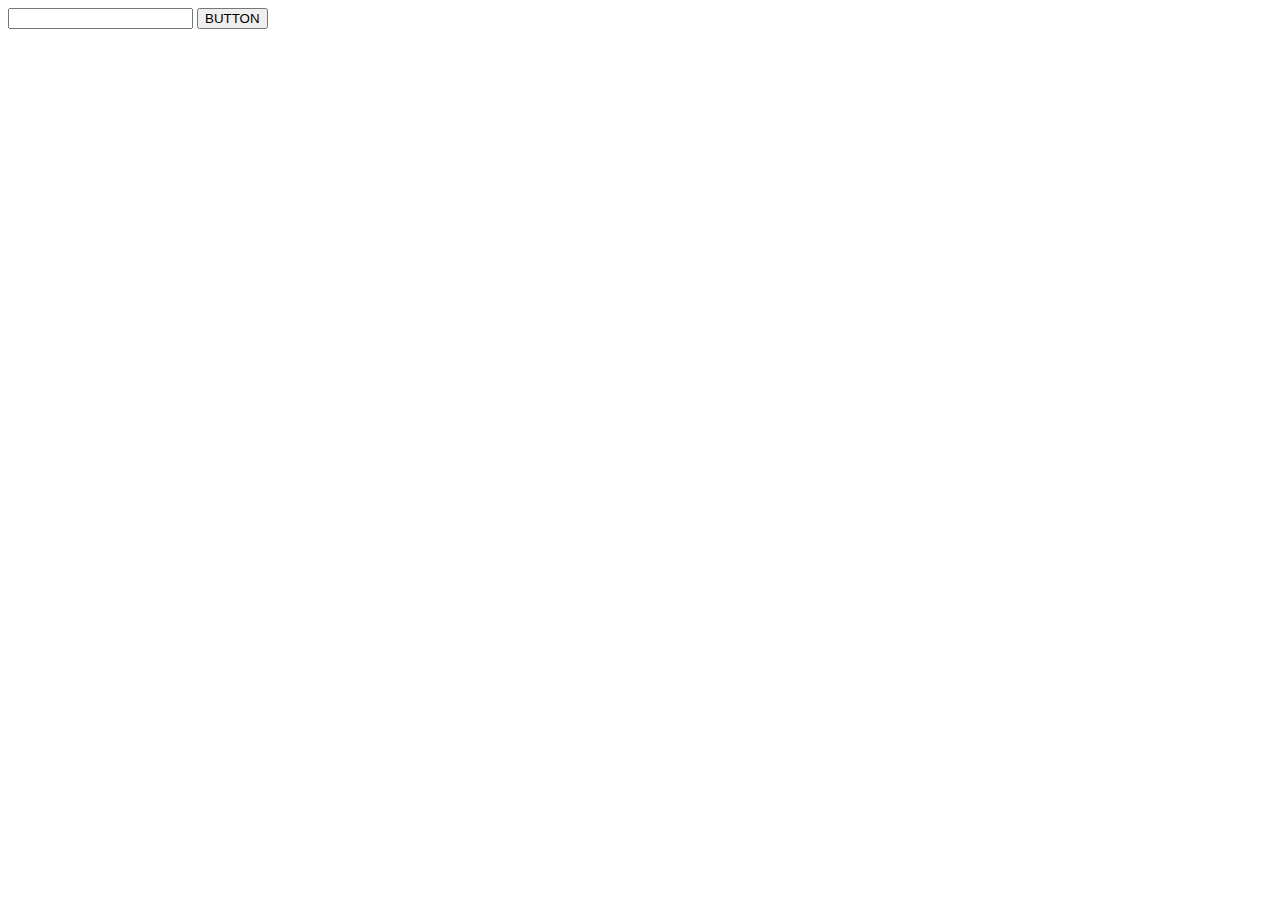
<file: index.html>
<!DOCTYPE html>
<html lang="en">
<head>
    <meta charset="UTF-8">
    <title>Title</title>
</head>
<body>
    <div id="parent">
        <input type="text" id="text1"/>
        <button id="button1">BUTTON</button>
    </div>
    <script>
        console.log('Hello console! - line 13');

        const inputElement = document.getElementById('text1');
        const buttonElement = document.getElementById('button1');
        const parentElement = document.getElementById('parent');

        inputElement.addEventListener('change', function (e) {
            console.log(`The value you entered is ${e.target.value}`)
        });
        inputElement.addEventListener('input', function (e) {
            console.log(`The value you entered is ${e.target.value}`)
        });
        buttonElement.addEventListener('click', function (e) {
            console.log(`You clicked my button!`);
            e.stopPropagation();
        });
        parentElement.addEventListener('click', function (e) {
            console.log(`You clicked on the parent containing div.`)
        });
        buttonElement.addEventListener('mouseover', function (e) {
            console.log(`Your mouse is on the button`);
        });
        buttonElement.addEventListener('mouseout', function (e) {
            console.log(`Your mouse is no longer on the button`);
        });
        inputElement.addEventListener('focus', function (e) {
            console.log(`You focused on the input!`)
        });
        inputElement.addEventListener('blur', function (e) {
            console.log(`You stopped focusing on the input!`)
        });
        document.addEventListener('keydown', function(e) {
            console.log(`You just hit the ${e.key}`);
        });
    </script>

</body>
</html>
</file>
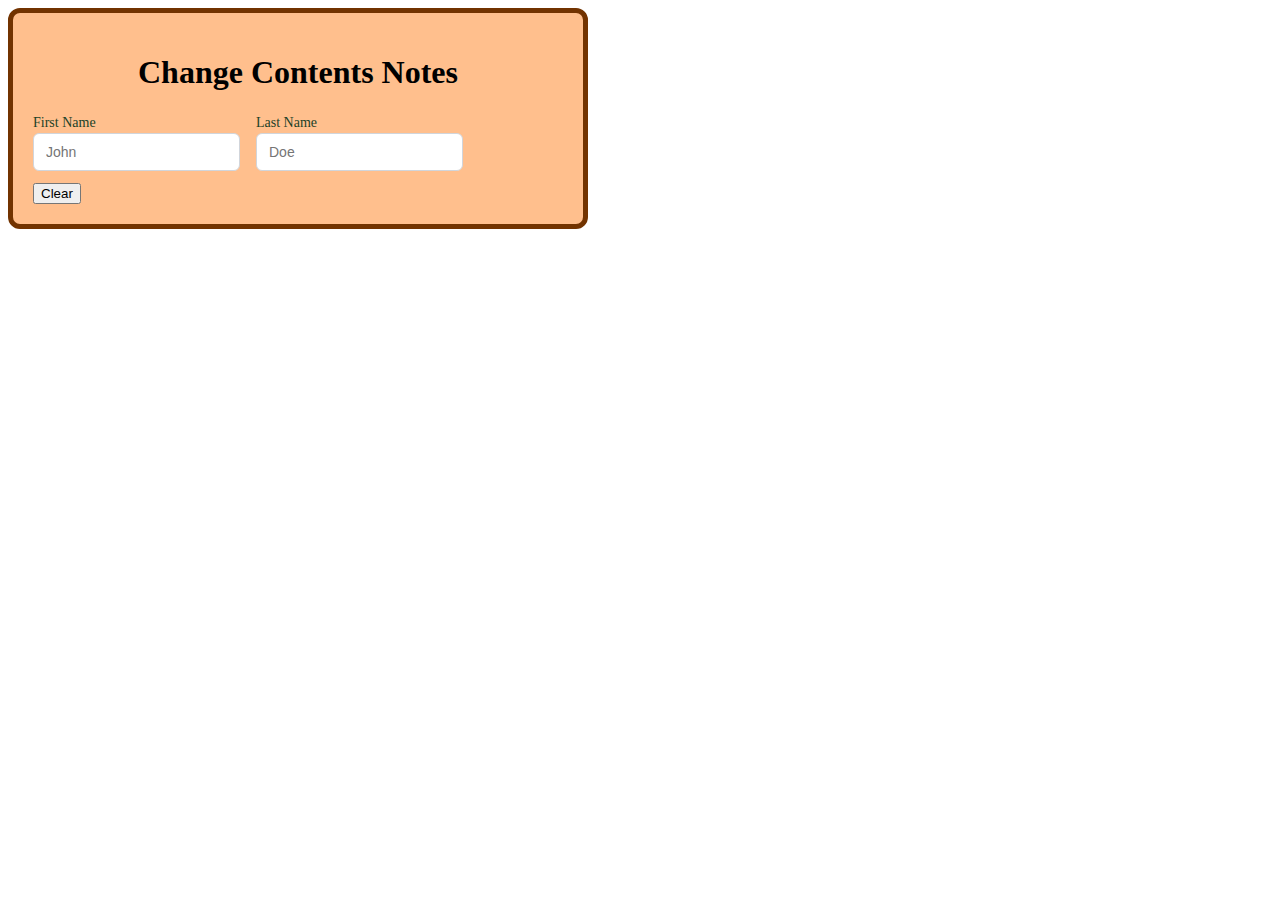
<file: changeContents.html>
<!DOCTYPE html>
<html lang="en">
<head>
    <meta charset="UTF-8">
    <link href="style.css" rel="stylesheet" type="text/css">
    <title>Change Contents of an Element Notes</title>
    <style>
        .hidden{
            display: none;
        }
    </style>
</head>
<body>
    <div class="container">
        <div class="content">
            <h1>Change Contents Notes</h1>
            <div class="row">
                <div>
                    <label for="first">First Name</label>
                    <input type="text" id="first" name="first_name" placeholder="John">
                </div>
                <div>
                    <label for="last">Last Name</label>
                    <input type="text" id="last" name="last_name" placeholder="Doe">
                </div>
            </div>
            <button name="clear">Clear</button>
            <p class="hidden"></p>
        </div>
    </div>
<script>
    const firstName = document.getElementById('first');
    const lastName = document.getElementById('last');
    const full = document.querySelector('p');
    const clearButton = document.querySelector('[name="clear"]');

    function nameCreator(){
        let first = firstName.value;
        let last = lastName.value;
        let fullName = `Hello ${first} ${last}!`;
        if (fullName.length>1){
            full.classList.remove("hidden")
        } else {
            full.classList.add("hidden")
        }
        full.textContent = fullName;
    }

    firstName.addEventListener('change', nameCreator);
    lastName.addEventListener('change', nameCreator);
    clearButton.addEventListener('click', function (e) {
        firstName.value = "";
        lastName.value = "";
        full.textContent = "";
    })
</script>
</body>
</html>
</file>
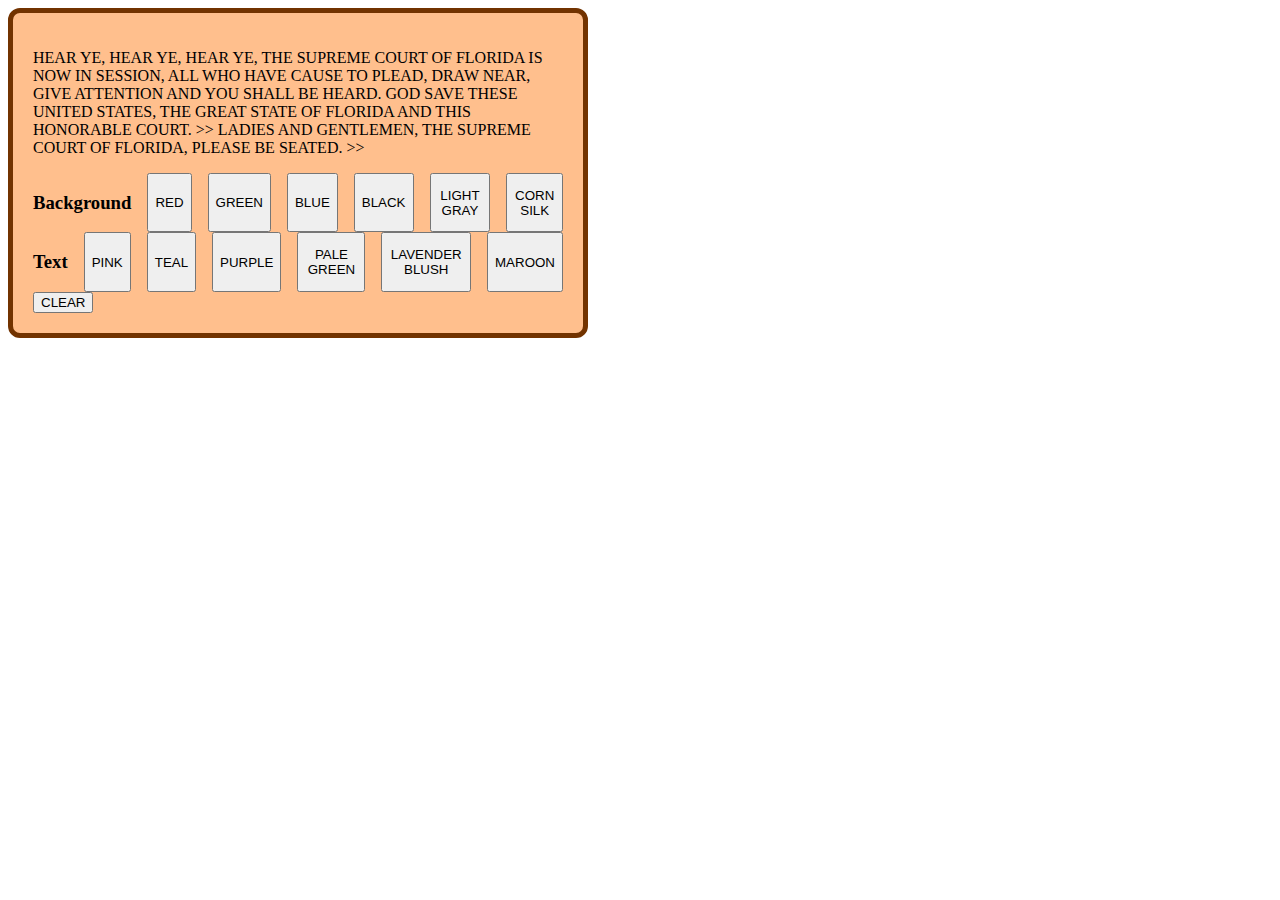
<file: colorPicker.html>
<!DOCTYPE html>
<html lang="en">
<head>
    <meta charset="UTF-8">
    <link href="style.css" rel="stylesheet" type="text/css" />
    <title>Color Picker</title>
    <style>
        .red{
            background-color: red;
        }
        .green{
            background-color: green;
        }
        .blue{
            background-color: blue;
        }
        .black{
            background-color: black;
        }
        .lightGray{
            background-color: lightgray;
        }
        .cornSilk{
            background-color: cornsilk;
        }

        .pink{
            color: pink;
        }
        .teal{
            color: teal;
        }
        .purple{
            color: purple;
        }
        .paleGreen{
            color: palegreen;
        }
        .lavenderBlush{
            color: lavenderblush;
        }
        .maroon{
            color: maroon;
        }

    </style>
</head>
<body>
<div class="container">
    <div class="content">
        <p>HEAR YE, HEAR YE, HEAR YE, THE SUPREME COURT OF FLORIDA IS NOW IN SESSION, ALL WHO HAVE CAUSE TO PLEAD, DRAW NEAR, GIVE ATTENTION AND YOU SHALL BE HEARD. GOD SAVE THESE UNITED STATES, THE GREAT STATE OF FLORIDA AND THIS HONORABLE COURT. >> LADIES AND GENTLEMEN, THE SUPREME COURT OF FLORIDA, PLEASE BE SEATED. >></p>
        <div class="row">
            <h3>Background</h3>
            <button id="1">RED</button>
            <button id="2">GREEN</button>
            <button id="3">BLUE</button>
            <button id="4">BLACK</button>
            <button id="5">LIGHT GRAY</button>
            <button id="6">CORN SILK</button>
        </div>
        <div class="row">
            <h3>Text</h3>
            <button id="7">PINK</button>
            <button id="8">TEAL</button>
            <button id="9">PURPLE</button>
            <button id="10">PALE GREEN</button>
            <button id="11">LAVENDER BLUSH</button>
            <button id="12">MAROON</button>
        </div>
        <button id="clear">CLEAR</button>
    </div>
</div>
<script>
    const content = document.querySelector('.content');
    const red = document.getElementById('1');
    const green = document.getElementById('2');
    const blue = document.getElementById('3');
    const black = document.getElementById('4');
    const lightGray = document.getElementById('5');
    const cornSilk = document.getElementById('6');

    const pink = document.getElementById('7');
    const teal = document.getElementById('8');
    const purple = document.getElementById('9');
    const paleGreen = document.getElementById('10');
    const lavenderBlush = document.getElementById('11');
    const maroon = document.getElementById('12');

    const clearButton = document.getElementById('clear');


    red.addEventListener('click', function(e){
        removeBGColor();
        content.classList.add('red');
    });
    green.addEventListener('click', function(e){
        removeBGColor();
        content.classList.add('green');
    });
    blue.addEventListener('click', function(e){
        removeBGColor();
        content.classList.add('blue');
    });
    black.addEventListener('click', function(e){
        removeBGColor();
        content.classList.add('black');
    });
    lightGray.addEventListener('click', function(e){
        removeBGColor();
        content.classList.add('lightGray');
    });
    cornSilk.addEventListener('click', function(e){
        removeBGColor();
        content.classList.add('cornSilk');
    });


    pink.addEventListener('click', function(e){
        removeTextColor();
        content.classList.add('pink');
    });
    teal.addEventListener('click', function(e){
        removeTextColor();
        content.classList.add('teal');
    });
    purple.addEventListener('click', function(e){
        removeTextColor();
        content.classList.add('purple');
    });
    paleGreen.addEventListener('click', function(e){
        removeTextColor();
        content.classList.add('paleGreen');
    });
    lavenderBlush.addEventListener('click', function(e){
        removeTextColor();
        content.classList.add('lavenderBlush');
    });
    maroon.addEventListener('click', function(e){
        removeTextColor();
        content.classList.add('maroon');
    });


    clearButton.addEventListener('click', function(e){
        removeTextColor();
        removeBGColor();
    });


    function removeBGColor(){
        content.classList.remove('red');
        content.classList.remove('green');
        content.classList.remove('blue');
        content.classList.remove('black');
        content.classList.remove('lightGray');
        content.classList.remove('cornSilk');
    }
    function removeTextColor(){
        content.classList.remove('pink');
        content.classList.remove('teal');
        content.classList.remove('purple');
        content.classList.remove('paleGreen');
        content.classList.remove('lavenderBlush');
        content.classList.remove('maroon');
    }
</script>
</body>
</html>
</file>
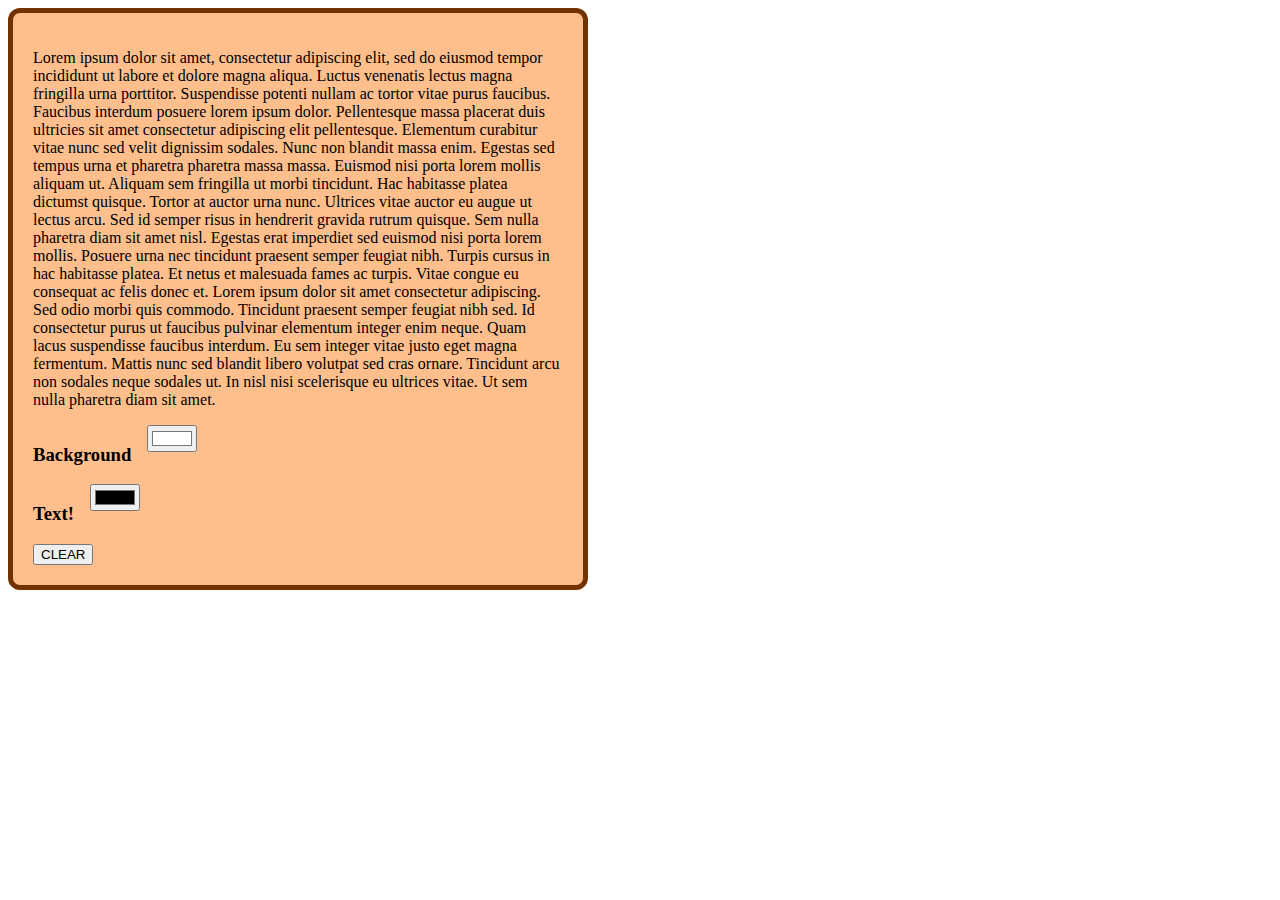
<file: colorPicker2.html>
<!DOCTYPE html>
<html lang="en">
<head>
    <meta charset="UTF-8">
    <title>Title</title>
    <link href="style.css" rel="stylesheet" type="text/css" />
</head>
<body>
<div class="container">
    <div class="content">
        <p>Lorem ipsum dolor sit amet, consectetur adipiscing elit, sed do eiusmod tempor incididunt ut labore et dolore
            magna aliqua. Luctus venenatis lectus magna fringilla urna porttitor. Suspendisse potenti nullam ac tortor
            vitae purus faucibus. Faucibus interdum posuere lorem ipsum dolor. Pellentesque massa placerat duis ultricies
            sit amet consectetur adipiscing elit pellentesque. Elementum curabitur vitae nunc sed velit dignissim sodales.
            Nunc non blandit massa enim. Egestas sed tempus urna et pharetra pharetra massa massa. Euismod nisi porta
            lorem mollis aliquam ut. Aliquam sem fringilla ut morbi tincidunt. Hac habitasse platea dictumst quisque.
            Tortor at auctor urna nunc. Ultrices vitae auctor eu augue ut lectus arcu. Sed id semper risus in hendrerit
            gravida rutrum quisque. Sem nulla pharetra diam sit amet nisl. Egestas erat imperdiet sed euismod nisi porta
            lorem mollis. Posuere urna nec tincidunt praesent semper feugiat nibh. Turpis cursus in hac habitasse platea.
            Et netus et malesuada fames ac turpis. Vitae congue eu consequat ac felis donec et. Lorem ipsum dolor sit
            amet consectetur adipiscing. Sed odio morbi quis commodo. Tincidunt praesent semper feugiat nibh sed. Id
            consectetur purus ut faucibus pulvinar elementum integer enim neque. Quam lacus suspendisse faucibus interdum.
            Eu sem integer vitae justo eget magna fermentum. Mattis nunc sed blandit libero volutpat sed cras ornare.
            Tincidunt arcu non sodales neque sodales ut. In nisl nisi scelerisque eu ultrices vitae. Ut sem nulla pharetra
            diam sit amet.</p>
        <div class="row">
            <h3>Background</h3>
            <input type="color" id="bg" value="#FFFFFF">
        </div>
        <div class="row">
            <h3>Text!</h3>
            <input type="color" id="txt">
        </div>
        <button id="clear">CLEAR</button>
    </div>
</div>
<script>
    const content = document.querySelector('.content');
    const bg = document.getElementById('bg');
    const txt = document.getElementById('txt');
    const clear = document.getElementById('clear');

    bg.addEventListener('change', function(e){
        content.style.backgroundColor=e.target.value;
    });

    txt.addEventListener('change', function(e){
        content.style.color=e.target.value;
    });

    clear.addEventListener('click', function (e) {
        content.style.backgroundColor = '#ffbf8d';
        bg.value = '#ffbf8d';
        content.style.color = 'black';
        bg.value = '#000000';
    })
</script>
</body>
</html>
</file>
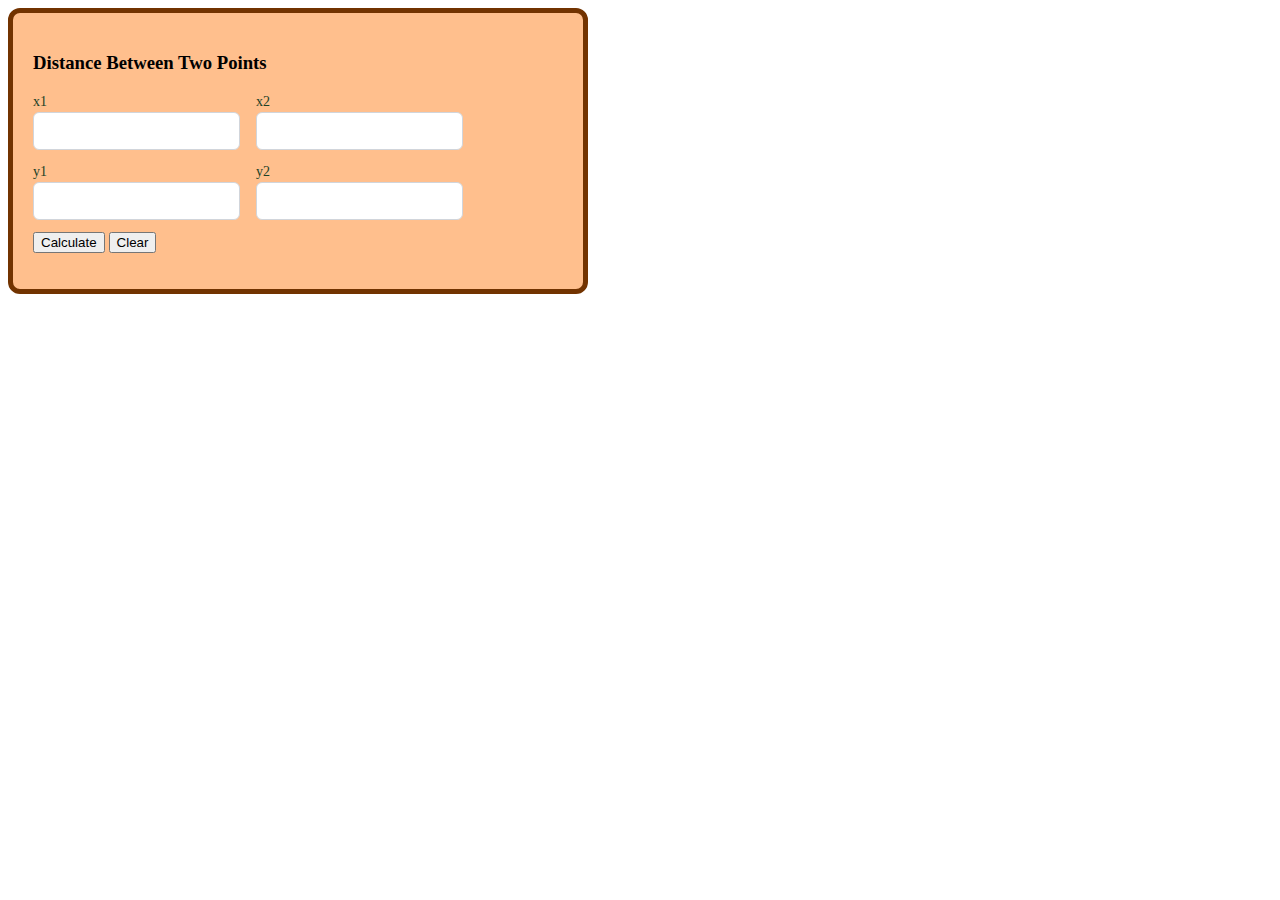
<file: homeworksolver.html>
<!DOCTYPE html>
<html lang="en">
<head>
    <meta charset="UTF-8">
    <title>Homework Solver</title>
    <link href="style.css" rel="stylesheet" type="text/css" />
</head>
<body>
<div class="container">
    <div class="content">
        <h3>Distance Between Two Points</h3>
        <div class="row">
            <div>
                <div>
                    <label for="x1">x1</label>
                    <input type="text" id="x1" name="x1">
                </div>
                <div>
                    <label for="y1">y1</label>
                    <input type="text" id="y1" name="y1">
                </div>
            </div>
            <div>
                <div>
                    <label for="x2">x2</label>
                    <input type="text" id="x2" name="x2">
                </div>
                <div>
                    <label for="y2">y2</label>
                    <input type="text" id="y2" name="y2">
                </div>
            </div>
        </div>
        <button id="calc">Calculate</button>
        <button id="clear">Clear</button>
        <p class="hidden"></p>
    </div>
</div>

<script>
    const x1 = document.getElementById('x1');
    const x2 = document.getElementById('x2');
    const y1 = document.getElementById('y1');
    const y2 = document.getElementById('y2');
    const ans = document.querySelector('p');
    const calculateButton = document.getElementById('calc');
    const clearButton = document.getElementById('clear');

    calculateButton.addEventListener('click', function(e){
        let point1x1 = +x1.value;
        let point1y1 = +y1.value;
        let point2x2 = +x2.value;
        let point2y2 = +y2.value;
        ans.classList.remove("hidden");

        if (!checkIsValid(point1x1) || !checkIsValid(point1y1) || !checkIsValid(point2x2) || !checkIsValid(point2y2)){
            ans.textContent = 'Invalid Inputs';
            return;
        }

        let differenceOfXs = point2x2 - point1x1;
        let differencesOfYs = point2y2 - point1y1;
        let powerOfXTwo = differenceOfXs * differenceOfXs;
        let powerOfYTwo = differencesOfYs * differencesOfYs;
        let distanceBeforeSquareRoot = powerOfXTwo + powerOfYTwo;
        let distance = Math.sqrt(distanceBeforeSquareRoot);
        ans.textContent = `The distance between the two points is approximately ${distance.toFixed(2)}`;
    });


    function checkIsValid(num){
        if (isNaN(num)){
            return false;
        }
        if (num <= 0){
            return true;
        }
        return true;
    }

    clearButton.addEventListener('click', function(e){
        x1.value = "";
        x2.value = "";
        y1.value = "";
        y2.value = "";
        ans.textContent = "";
        ans.classList.add("hidden");
    });
</script>
</body>
</html>
</file>
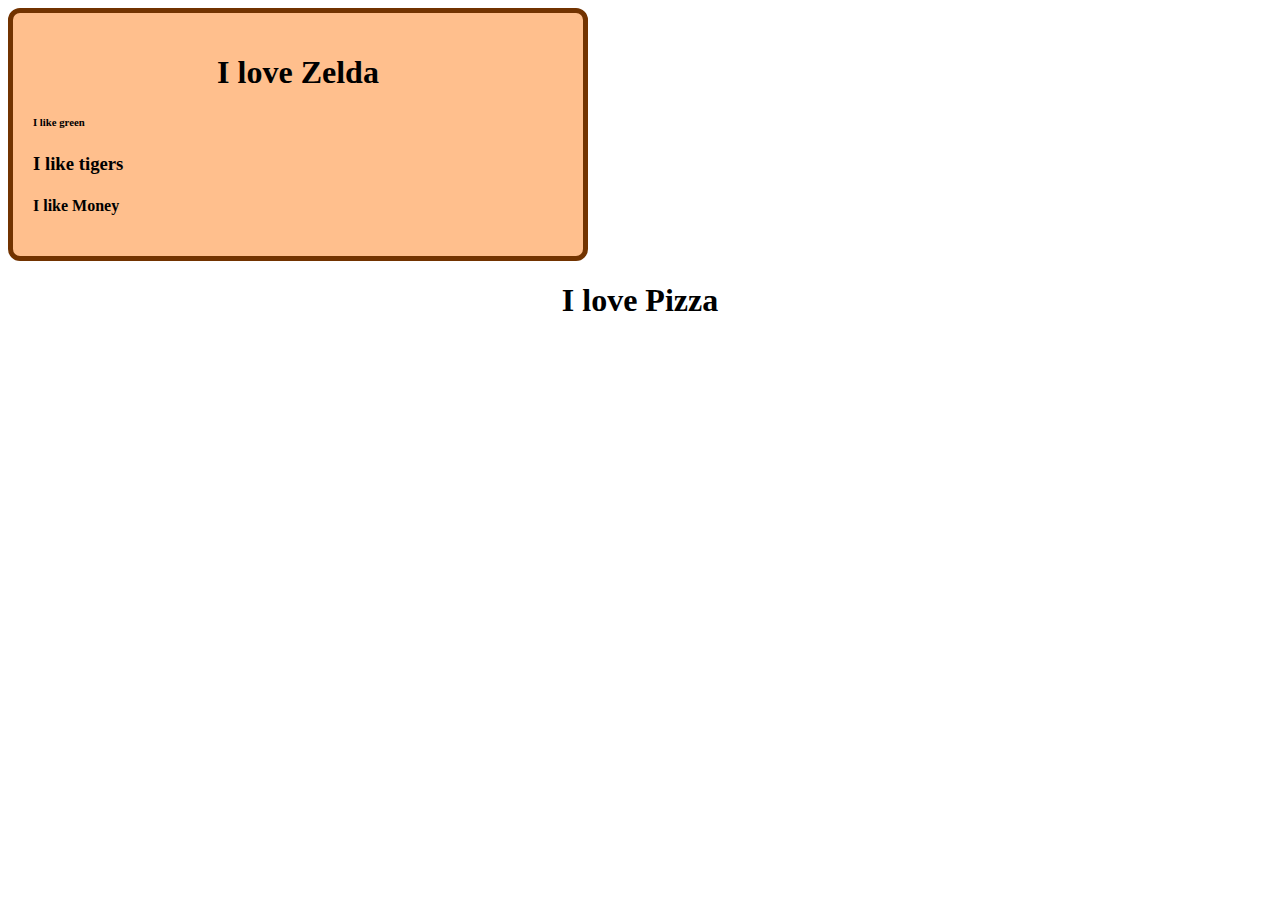
<file: InsertPractice.html>
<!DOCTYPE html>
<html lang="en">
<head>
    <meta charset="UTF-8">
    <title>Title</title>
    <link href="style.css" rel="stylesheet" type="text/css" />
</head>
<body>
<div class="container">
    <div class="content">
        <h3>What is this?</h3>
        <h4>I don't want this</h4>
    </div>
</div>
<script>
    const content = document.querySelector('.content');
    //replace contents of an html tag using innerHTML
    content.innerHTML = '<h1 class="gone">I love Pokemon Legends: Arceus</h1><h4>I like tacos</h4>';

    //add a new element in addition to existing elements
    const zelda = document.createElement('h1');
    zelda.innerHTML = 'I love Zelda';
    content.appendChild(zelda);
    const color = document.createElement('h6');
    color.innerHTML = 'I like green';
    content.appendChild(color);
    const animal = document.createElement('h3');
    animal.innerHTML = 'I like tigers';
    content.appendChild(animal);
    const money = document.createElement('h4');
    money.innerHTML = 'I like Money';
    content.appendChild(money);

    //put this at the top in addition to existing elements
    const food = document.createElement('h1');
    food.innerHTML = 'I love Pizza';
    content.insertAdjacentElement('afterend', food);

    //to remove an element
    const unwantedElement = document.querySelector('h4');
    unwantedElement.remove();
    const unwantedElement2 = document.querySelector('.gone');
    unwantedElement2.remove();
</script>
</body>
</html>
</file>
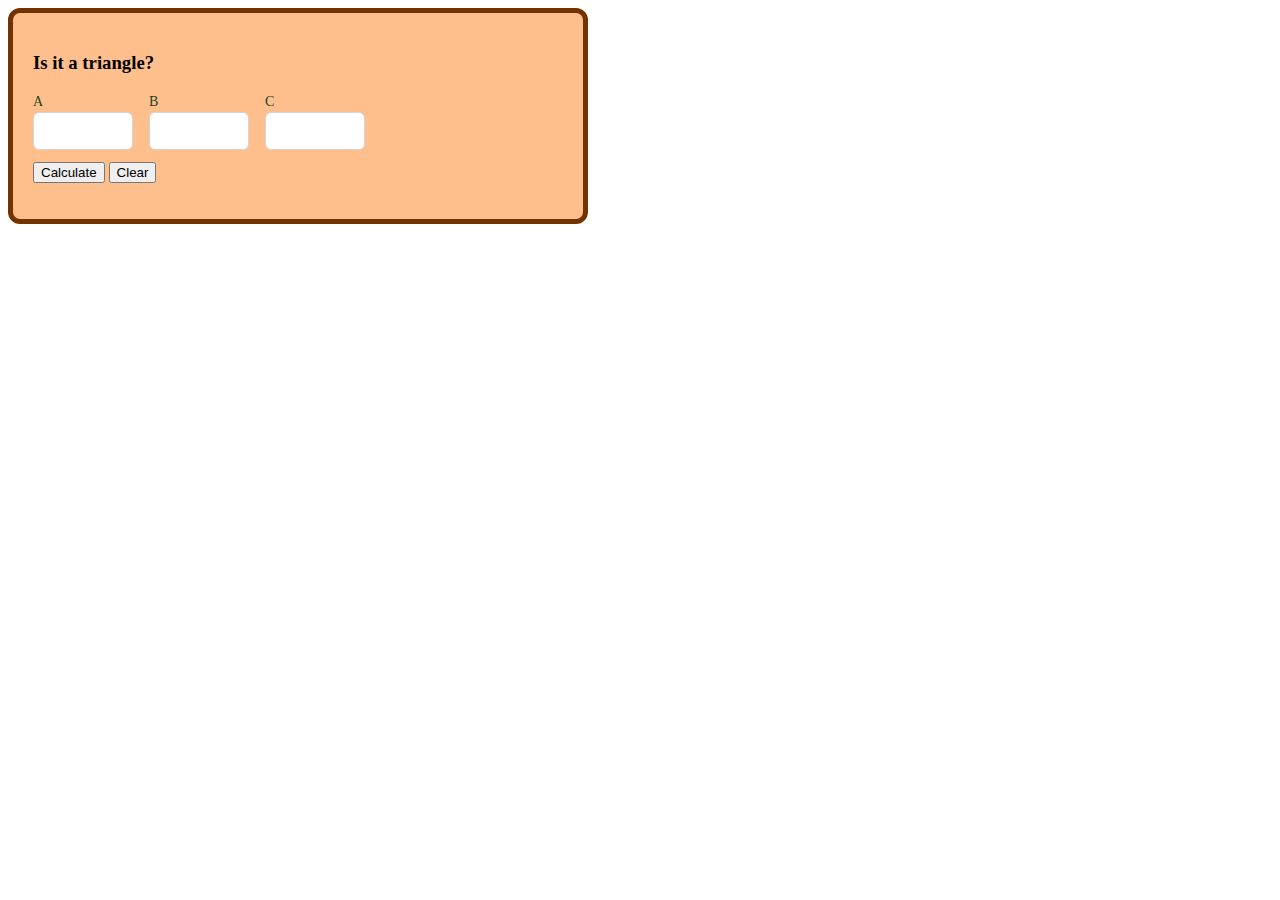
<file: triangleOrNot.html>
<!DOCTYPE html>
<html lang="en">
<head>
    <meta charset="UTF-8">
    <title>Triangle or Not</title>
    <link href="style.css" rel="stylesheet" type="text/css">
</head>
<body>
<div class="container">
    <div class="content">
        <h3>Is it a triangle?</h3>
        <div class="row">
            <div>
                <label for="a">A</label>
                <input type="text" id="a" name="a" style="width: 100px">
            </div>
            <div>
                <label for="b">B</label>
                <input type="text" id="b" name="b" style="width: 100px">
            </div>
            <div>
                <label for="c">C</label>
                <input type="text" id="c" name="c" style="width: 100px">
            </div>
        </div>
        <button id="calc">Calculate</button>
        <button id="clear">Clear</button>
        <p></p>
    </div>
</div>
<script>
    const a = document.getElementById('a');
    const b = document.getElementById('b');
    const c = document.getElementById('c');
    const ans = document.querySelector('p');
    const calculateButton = document.getElementById('calc');
    const clearButton = document.getElementById('clear');

    calculateButton.addEventListener('click', function (e) {
        let sideA = +a.value;
        let sideB = +b.value;
        let sideC = +C.value;

        if (checkTri(sideA, sideB, sideC)){
            ans.textContent = 'Yes, this makes a valid triangle';
            return;
        }
        ans.textContent = 'Inputs do NOT create a valid triangle'
    });

    function checkTri(num1, num2, num3) {
        let sideAB = (num1 + num2) > num3;
        let sideAC = (num1 + num3) > num2;
        let sideBC = (num2 + num3) > num1;
        if (sideAB && sideAC && sideBC) {
            return true;
        }
        return false;
    }
</script>
</body>
</html>
</file>
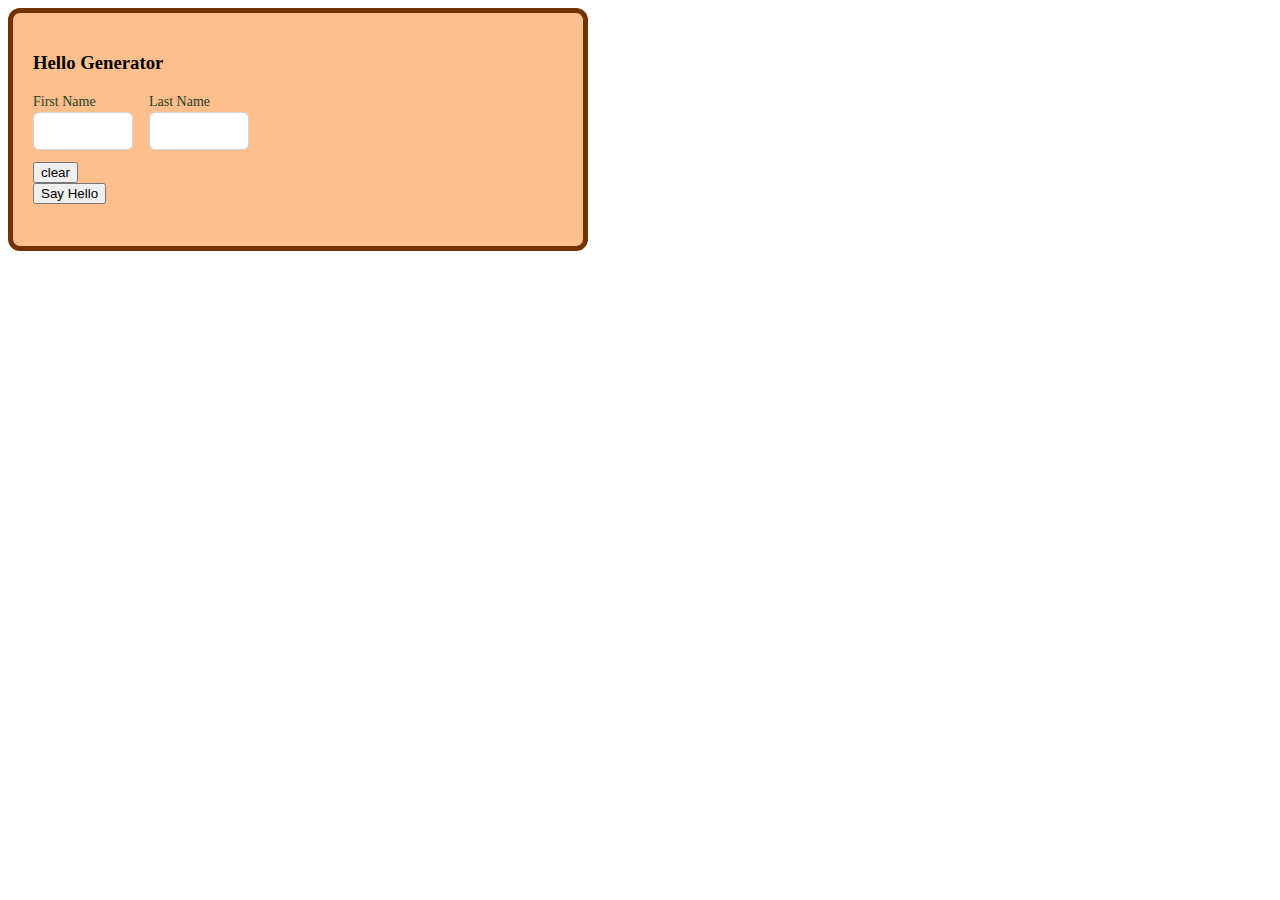
<file: yourturn.html>
<!DOCTYPE html>
<html lang="en">
<head>
    <meta charset="UTF-8">
    <title>Hello Generator</title>
    <link href="style.css" rel="stylesheet" type="text/css" />
</head>
<body>
<div class="container">
    <div class="content">
        <h3>Hello Generator</h3>
        <div class="row">
            <div>
                <label for="first">First Name</label>
                <input type="text" id="first" name="first" style="width: 100px">
            </div>
            <div>
                <label for="last">Last Name</label>
                <input type="text" id="last" name="last" style="width: 100px">
            </div>
        </div>
        <form>
            <button>clear</button>
        </form>
        <button id="hello">Say Hello</button>
        <div class="text">
            <h1></h1>
        </div>
    </div>
</div>
<script>
    const text = document.querySelector('.text');
    const first = document.getElementById('first');
    const last = document.getElementById('last');
    const hello = document.getElementById('hello');

    hello.addEventListener('click', function(e) {
        firstname = first.value;
        lastname = last.value;

        const message = document.createElement('h1');
        message.innerHTML = `Hello ${firstname} ${lastname}!`;
        text.insertAdjacentElement('afterbegin', message);
    });

</script>
</body>
</html>
</file>
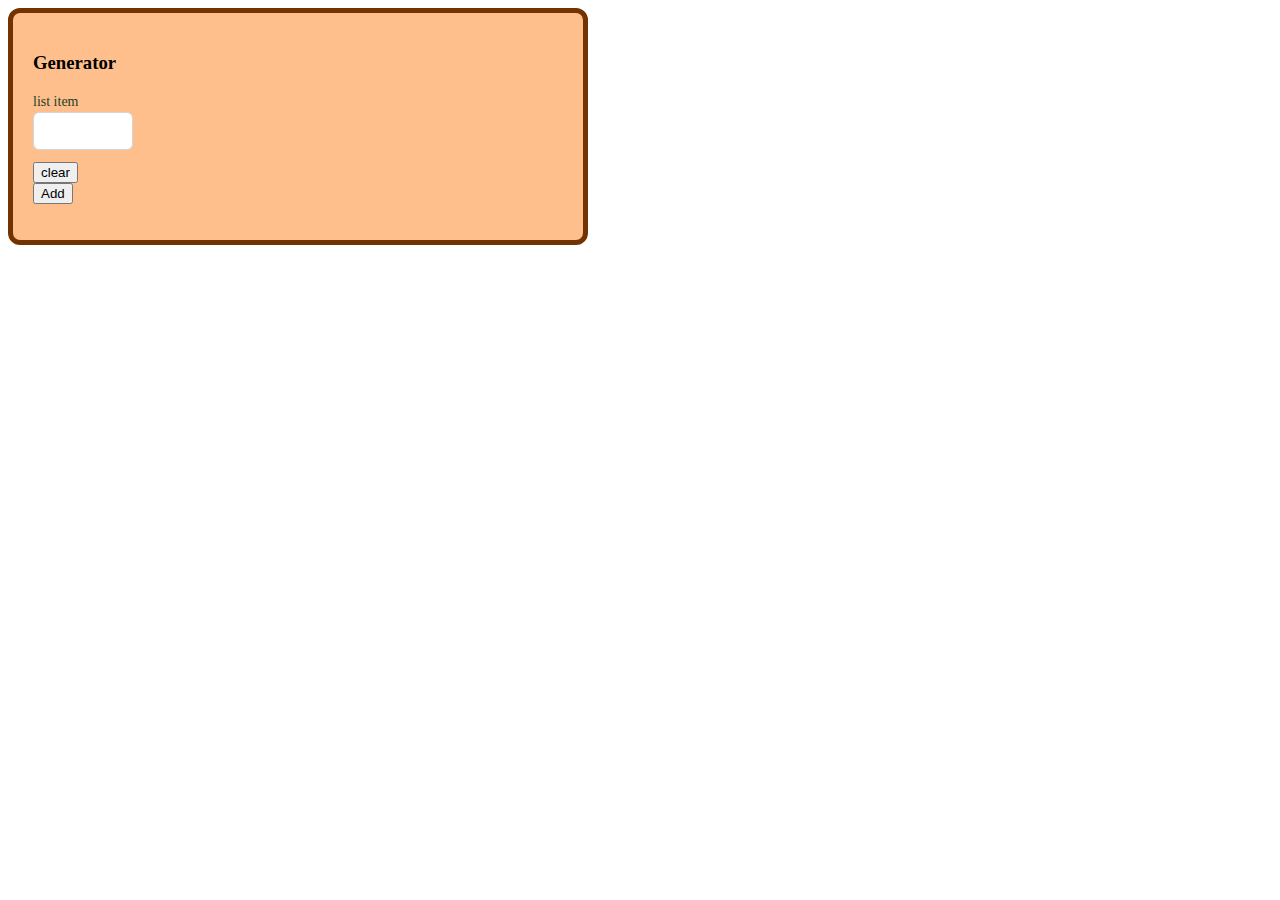
<file: yourturn2.html>
<!DOCTYPE html>
<html lang="en">
<head>
    <meta charset="UTF-8">
    <title>Generator</title>
    <link href="style.css" rel="stylesheet" type="text/css" />
</head>
<body>
<div class="container">
    <div class="content">
        <h3>Generator</h3>
        <div class="row">
            <div>
                <label for="list">list item</label>
                <input type="text" id="list" name="list" style="width: 100px">
            </div>
        </div>
        <form>
            <button>clear</button>
        </form>
        <button id="add">Add</button>
        <div class="text">
            <a src="yourturn2.html" href="yourturn2.html">
                <ul></ul>
            </a>
        </div>
    </div>
</div>
<script>
    const text = document.querySelector('.text');
    const list = document.getElementById('list');
    const add = document.getElementById('add');

    add.addEventListener('click', function(e) {
        listitem = list.value;

        const message = document.createElement('li');
        message.innerHTML = `${listitem}`;
        text.insertAdjacentElement('afterbegin', message);
    });
    if (text.click) 
</script>
</body>
</html>
</file>
<file: style.css>
*{
    box-sizing: border-box;
}
body{
    background-image: url("https://static.vecteezy.com/system/resources/previews/000/695/413/original/seamless-pattern-of-pizza-isolated-on-black-background-vector.jpg");
    background-size: 1200px 1200px;
}

label {
    display: block;
    line-height: 1.25rem;
    font-weight: 500;
    font-size: 14px;
    color: rgb(27, 65, 39);
}

input[type="text"], textarea, select{
    font-size: .875rem;
    line-height: 1.25rem;
    border: 1px solid #d1d5db;
    border-radius: 6px;
    padding: 8px 12px;
    margin-bottom: 12px;
    color: #374151;
}
fieldset{
    border: 1px solid #1b4127;
    border-radius: 6px;
    width: fit-content;
    margin-bottom: 16px;
    padding: 12px;
}


fieldset legend{
    font-size: 14px;
    color: #723300;
}

input[type="checkbox"]{
    display: inline-block;
}

input[type="checkbox"] ~ label, input[type="radio"] ~ label {
    display: inline;
}

section{
    margin-bottom: 16px;
}

section header{
    margin-bottom: 8px;
}

.row {
    display: flex;
    gap: 16px;
}


.container{
    max-width: 1300px;
    margin: 0 auto;
    ;
}

.content{
    box-shadow: 0 1px 3px 0 rgba(0 0 0  0.1), 0 1px 2px -1px rgba(0 0 0  0.1);
    background: #ffbf8d;
    padding: 20px;
    border-radius: 12px;
    width: 580px;
    border:  5px solid #723300;
}
.center{
    display: flex;
    justify-content: center;
    align-items: center;
}
h1 {
    text-align: center;
}
fieldset {
    display: grid;
    grid-template-columns: 1fr 1fr;
}
textarea {
    text-align: center
;
}
img {
    border: 5px solid #723300;
}
</file>
